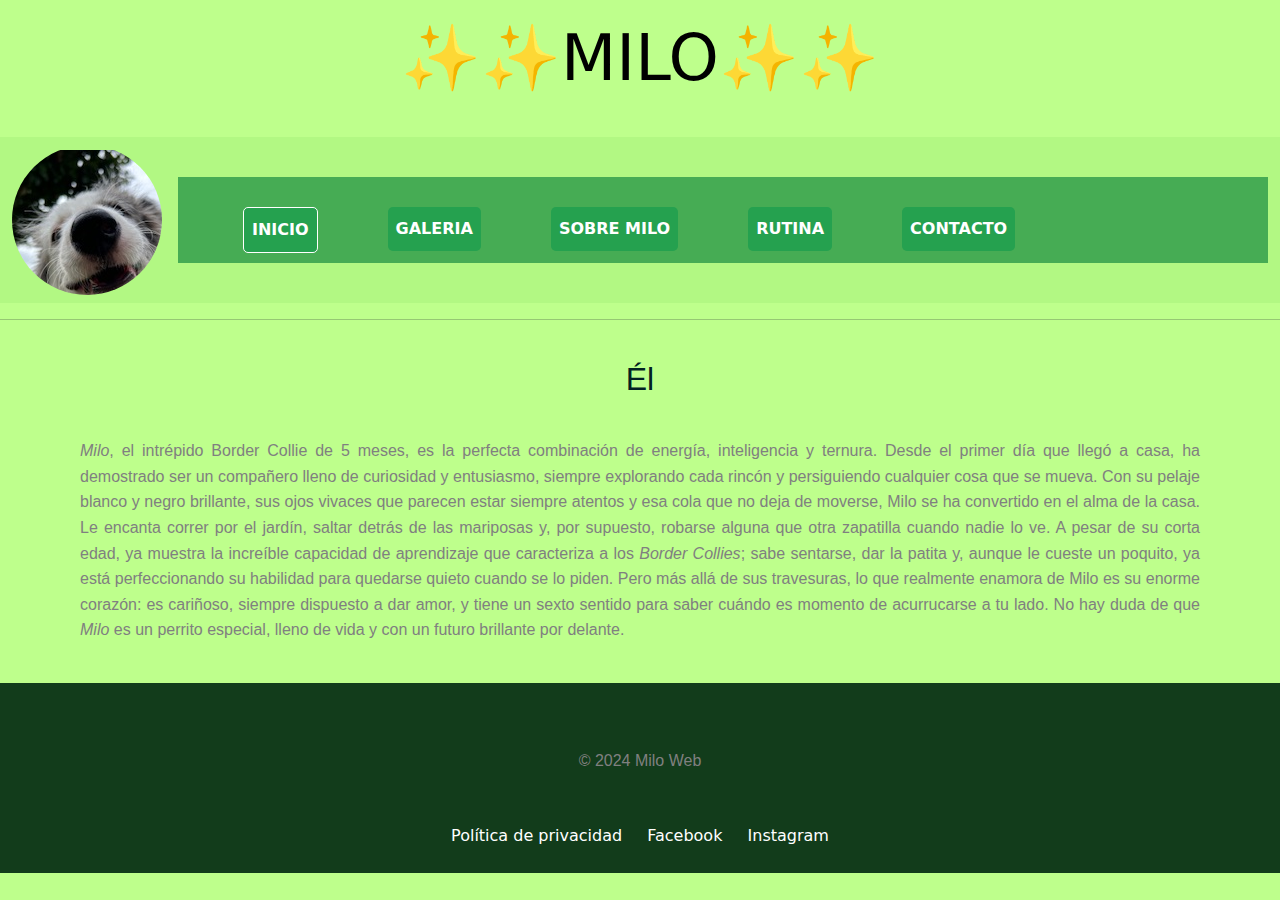
<file: index.html>
<!DOCTYPE html>
<html lang="en">
<head>
    <meta charset="UTF-8">
    <meta name="viewport" content="width=device-width, initial-scale=1.0">
    <meta name="description" content="Milo, el sitio web más innovador para conocerlo a El. Descubre como es, su rutina y contacto.">
    <meta name="keywords" content="Milo, creatividad, amor y cercania">
    <meta name="author" content="Ignacio Ferrera">
    <link rel="icon" type="image/png" href="images/favicon.png">
    <link href="https://cdn.jsdelivr.net/npm/bootstrap@5.3.3/dist/css/bootstrap.min.css" rel="stylesheet" integrity="sha384-QWTKZyjpPEjISv5WaRU9OFeRpok6YctnYmDr5pNlyT2bRjXh0JMhjY6hW+ALEwIH" crossorigin="anonymous">
    <link rel="stylesheet" href="./css/style.css">
    <title>✨✨Milo Web✨✨ </title>
</head>
<body>
    <header>
        <h1>✨✨MILO✨✨ </h1>
        <nav class="navbar navbar-expand-lg color">
            <div class="container-fluid">
              <a class="logo navbar-brand" href="#"><img  src="./images/IMG_5.jpg" alt=""></a>
              <button class="navbar-toggler" type="button" data-bs-toggle="collapse" data-bs-target="#navbarNav" aria-controls="navbarNav" aria-expanded="false" aria-label="Toggle navigation">
                <span class="navbar-toggler-icon"></span>
              </button>
              <div class="collapse navbar-collapse" id="navbarNav">
                <ul class="navbar-nav">
                  <li class="nav-item">
                    <a class="nav-link btn-custom active" aria-current="page" href="#">Inicio</a>
                  </li>
                  <li class="nav-item">
                    <a class="nav-link btn-custom" href="./pages/galeria.html">Galeria</a>
                  </li>
                  <li class="nav-item">
                    <a class="nav-link btn-custom" href="./pages/sobremilo.html">Sobre Milo</a>
                  </li>
                  <li class="nav-item">
                    <a class="nav-link btn-custom" href="./pages/rutina.html">Rutina</a>
                  </li>
                  <li class="nav-item">
                    <a class="nav-link btn-custom" href="./pages/contacto.html">Contacto</a>
                  </li>
                </ul>
              </div>
            </div>
          </nav>
    </header>
<hr>

    <main>
            <section>
                <h2>Él</h2>
                <p><em>Milo</em>, el intrépido Border Collie de 5 meses, es la perfecta combinación de energía, inteligencia y ternura. Desde el primer día que llegó a casa, ha demostrado ser un compañero lleno de curiosidad y entusiasmo, siempre explorando cada rincón y persiguiendo cualquier cosa que se mueva. Con su pelaje blanco y negro brillante, sus ojos vivaces que parecen estar siempre atentos y esa cola que no deja de moverse, Milo se ha convertido en el alma de la casa. Le encanta correr por el jardín, saltar detrás de las mariposas y, por supuesto, robarse alguna que otra zapatilla cuando nadie lo ve. A pesar de su corta edad, ya muestra la increíble capacidad de aprendizaje que caracteriza a los <em>Border Collies</em>; sabe sentarse, dar la patita y, aunque le cueste un poquito, ya está perfeccionando su habilidad para quedarse quieto cuando se lo piden. Pero más allá de sus travesuras, lo que realmente enamora de Milo es su enorme corazón: es cariñoso, siempre dispuesto a dar amor, y tiene un sexto sentido para saber cuándo es momento de acurrucarse a tu lado. No hay duda de que <em>Milo</em> es un perrito especial, lleno de vida y con un futuro brillante por delante.</p>
            </section>

    </main>


    <footer>
      <div class="footer-content">
          <div class="footer-section">
              <p>&copy; 2024 Milo Web</p>
          </div>
          <div class="footer-section">
              <a href="#">Política de privacidad</a>
              <a href="https://www.facebook.com/" target="_blank" rel="noopener">Facebook</a>
              <a href="https://www.instagram.com/" target="_blank" rel="noopener">Instagram</a>
          </div>
      </div>
  </footer>
  


    <script src="https://cdn.jsdelivr.net/npm/bootstrap@5.3.3/dist/js/bootstrap.bundle.min.js" integrity="sha384-YvpcrYf0tY3lHB60NNkmXc5s9fDVZLESaAA55NDzOxhy9GkcIdslK1eN7N6jIeHz" crossorigin="anonymous"></script>

</body>
</html>
</file>
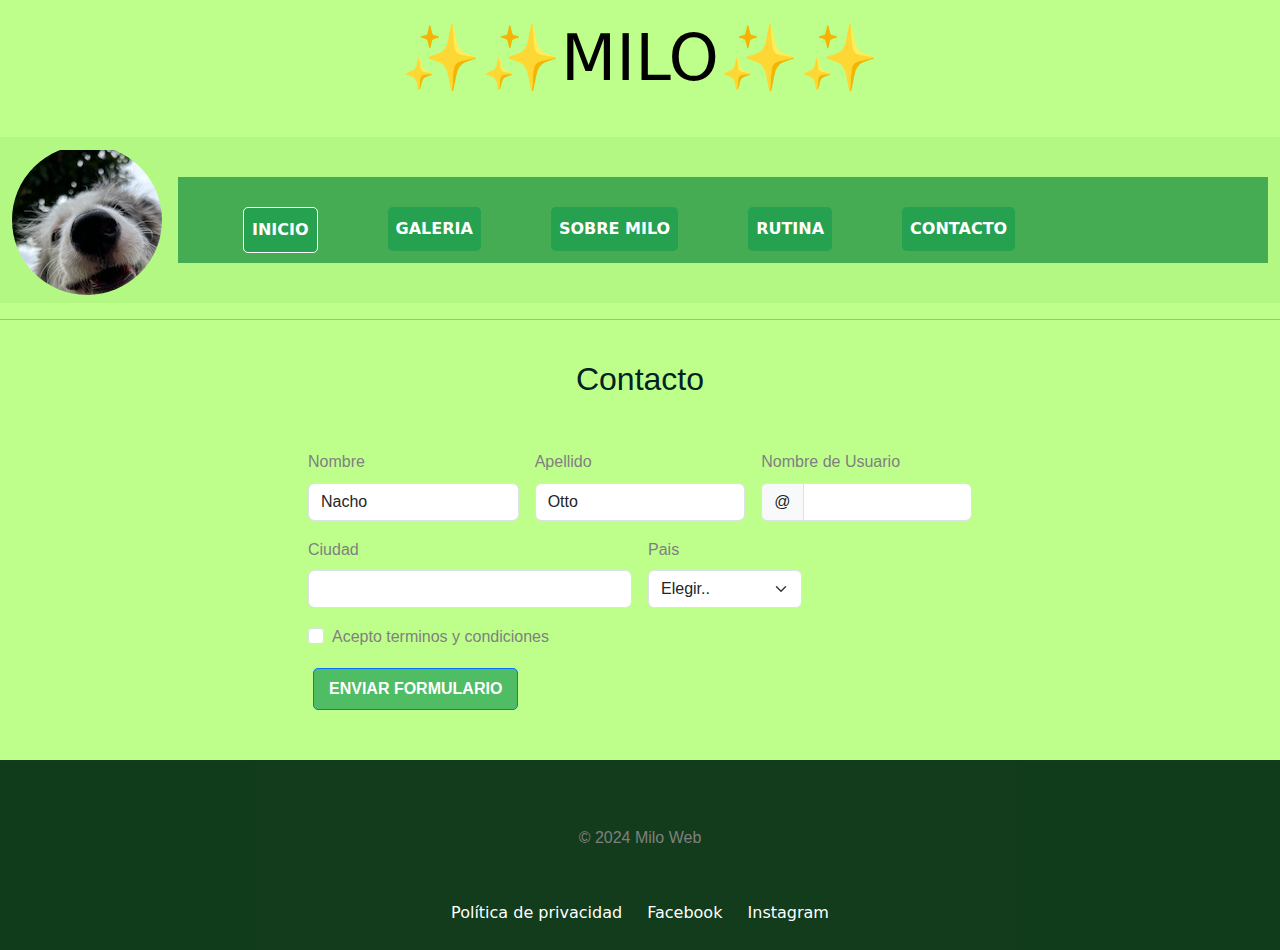
<file: pages/contacto.html>
<!DOCTYPE html>
<html lang="en">
<head>
    <meta charset="UTF-8">
    <meta name="viewport" content="width=device-width, initial-scale=1.0">
    <meta name="description" content="Milo, el sitio web más innovador para conocerlo a El. Descubre como es, su rutina y contacto.">
    <meta name="keywords" content="Milo, creatividad, amor y cercania">
    <meta name="author" content="Ignacio Ferrera">
    <link rel="icon" type="image/png" href="../images/favicon.png">
    <link href="https://cdn.jsdelivr.net/npm/bootstrap@5.3.3/dist/css/bootstrap.min.css" rel="stylesheet" integrity="sha384-QWTKZyjpPEjISv5WaRU9OFeRpok6YctnYmDr5pNlyT2bRjXh0JMhjY6hW+ALEwIH" crossorigin="anonymous">
    <link rel="stylesheet" href="../css/style.css">
    <title>✨✨Milo Web✨✨ </title>
</head>
<header>
    <h1>✨✨MILO✨✨ </h1>
    <nav class="navbar navbar-expand-lg color">
        <div class="container-fluid">
          <a class="logo navbar-brand" href="#"><img  src="../images/IMG_5.jpg" alt=""></a>
          <button class="navbar-toggler" type="button" data-bs-toggle="collapse" data-bs-target="#navbarNav" aria-controls="navbarNav" aria-expanded="false" aria-label="Toggle navigation">
            <span class="navbar-toggler-icon"></span>
          </button>
          <div class="collapse navbar-collapse" id="navbarNav">
            <ul class="navbar-nav">
              <li class="nav-item">
                <a class="nav-link btn-custom active" aria-current="page" href="../index.html">Inicio</a>
              </li>
              <li class="nav-item">
                <a class="nav-link btn-custom" href="galeria.html">Galeria</a>
              </li>
              <li class="nav-item">
                <a class="nav-link btn-custom" href="sobremilo.html">Sobre Milo</a>
              </li>
              <li class="nav-item">
                <a class="nav-link btn-custom" href="rutina.html">Rutina</a>
              </li>
              <li class="nav-item">
                <a class="nav-link btn-custom" href="contacto.html">Contacto</a>
              </li>
             
            </ul>
          </div>
        </div>
      </nav>
</header>
<hr>
<main>
    <section>
    <h2>Contacto</h2>
    <form class="tamano row g-3 needs-validation" novalidate>
        <div class="col-md-4">
          <label for="validationCustom01" class="form-label">Nombre</label>
          <input type="text" class="form-control" id="validationCustom01" value="Nacho" required>
          <div class="valid-feedback">
            Se ve bien!
          </div>
        </div>
        <div class="col-md-4">
          <label for="validationCustom02" class="form-label">Apellido</label>
          <input type="text" class="form-control" id="validationCustom02" value="Otto" required>
          <div class="valid-feedback">
            Bien!
          </div>
        </div>
        <div class="col-md-4">
          <label for="validationCustomUsername" class="form-label">Nombre de Usuario</label>
          <div class="input-group has-validation">
            <span class="input-group-text" id="inputGroupPrepend">@</span>
            <input type="text" class="form-control" id="validationCustomUsername" aria-describedby="inputGroupPrepend" required>
            <div class="invalid-feedback">
              Por favor cambia el usuario
            </div>
          </div>
        </div>
        <div class="col-md-6">
          <label for="validationCustom03" class="form-label">Ciudad</label>
          <input type="text" class="form-control" id="validationCustom03" required>
          <div class="invalid-feedback">
            Please provide a valid city.
          </div>
        </div>
        <div class="col-md-3">
          <label for="validationCustom04" class="form-label">Pais</label>
          <select class="form-select" id="validationCustom04" required>
            <option selected disabled value="">Elegir..</option>
            <option>...</option>
          </select>
          <div class="invalid-feedback">
            Please select a valid state.
          </div>
        </div>
       
        <div class="col-12">
          <div class="form-check">
            <input class="form-check-input" type="checkbox" value="" id="invalidCheck" required>
            <label class="form-check-label" for="invalidCheck">
              Acepto terminos y condiciones
            </label>
            <div class="invalid-feedback">
              You must agree before submitting.
            </div>
          </div>
        </div>
        <div class="col-12">
          <button class="btn btn-primary btn-custom" type="submit">Enviar Formulario</button>
        </div>
      </form>
    </section>
</main>

<footer>
  <div class="footer-content">
      <div class="footer-section">
          <p>&copy; 2024 Milo Web</p>
      </div>
      <div class="footer-section">
          <a href="#">Política de privacidad</a>
          <a href="https://www.facebook.com/" target="_blank" rel="noopener">Facebook</a>
          <a href="https://www.instagram.com/" target="_blank" rel="noopener">Instagram</a>
      </div>
  </div>
</footer>

<script src="https://cdn.jsdelivr.net/npm/bootstrap@5.3.3/dist/js/bootstrap.bundle.min.js" integrity="sha384-YvpcrYf0tY3lHB60NNkmXc5s9fDVZLESaAA55NDzOxhy9GkcIdslK1eN7N6jIeHz" crossorigin="anonymous"></script>
    
</body>
</html>
</file>
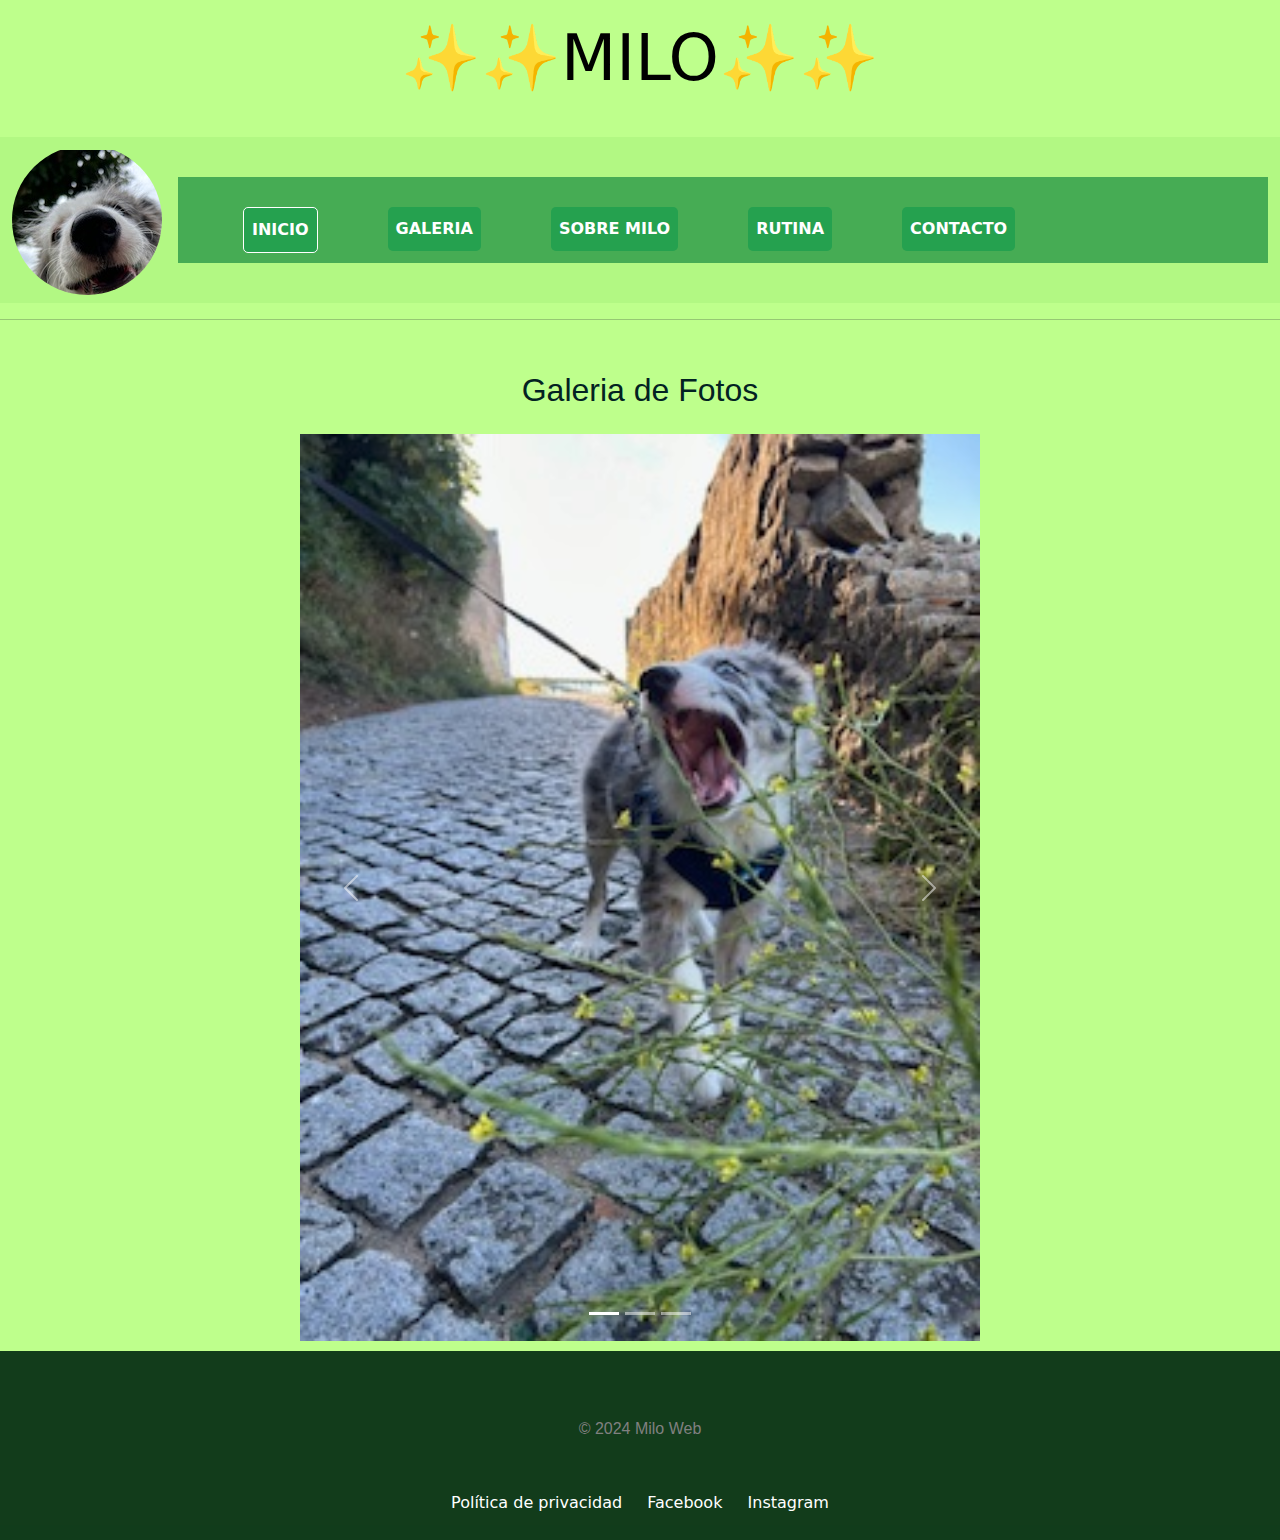
<file: pages/galeria.html>
<!DOCTYPE html>
<html lang="en">
<head>
    <meta charset="UTF-8">
    <meta name="viewport" content="width=device-width, initial-scale=1.0">
    <meta name="description" content="Milo, el sitio web más innovador para conocerlo a El. Descubre como es, su rutina y contacto.">
    <meta name="keywords" content="Milo, creatividad, amor y cercania">
    <meta name="author" content="Ignacio Ferrera">
    <link rel="icon" type="image/png" href="../images/favicon.png">
    <link href="https://cdn.jsdelivr.net/npm/bootstrap@5.3.3/dist/css/bootstrap.min.css" rel="stylesheet" integrity="sha384-QWTKZyjpPEjISv5WaRU9OFeRpok6YctnYmDr5pNlyT2bRjXh0JMhjY6hW+ALEwIH" crossorigin="anonymous">
    <link rel="stylesheet" href="../css/style.css">
    <title>✨✨Milo Web✨✨ </title>
</head>
<body>
    <header>
        <h1>✨✨MILO✨✨ </h1>
        <nav class="navbar navbar-expand-lg color">
            <div class="container-fluid">
              <a class="logo navbar-brand" href="#"><img  src="../images/IMG_5.jpg" alt=""></a>
              <button class="navbar-toggler" type="button" data-bs-toggle="collapse" data-bs-target="#navbarNav" aria-controls="navbarNav" aria-expanded="false" aria-label="Toggle navigation">
                <span class="navbar-toggler-icon"></span>
              </button>
              <div class="collapse navbar-collapse" id="navbarNav">
                <ul class="navbar-nav">
                    <li class="nav-item">
                        <a class="nav-link btn-custom active" aria-current="page" href="../index.html">Inicio</a>
                      </li>
                      <li class="nav-item">
                        <a class="nav-link btn-custom" href="galeria.html">Galeria</a>
                      </li>
                      <li class="nav-item">
                        <a class="nav-link btn-custom" href="sobremilo.html">Sobre Milo</a>
                      </li>
                      <li class="nav-item">
                        <a class="nav-link btn-custom" href="rutina.html">Rutina</a>
                      </li>
                      <li class="nav-item">
                        <a class="nav-link btn-custom" href="contacto.html">Contacto</a>
                      </li>
                 
                </ul>
              </div>
            </div>
          </nav>
    </header>
<hr>
    <main>
        <section class="tamano">
        <h2>Galeria de Fotos</h2>
        <div id="carouselExampleIndicators" class="carousel slide">
            <div class="carousel-indicators">
              <button type="button" data-bs-target="#carouselExampleIndicators" data-bs-slide-to="0" class="active" aria-current="true" aria-label="Slide 1"></button>
              <button type="button" data-bs-target="#carouselExampleIndicators" data-bs-slide-to="1" aria-label="Slide 2"></button>
              <button type="button" data-bs-target="#carouselExampleIndicators" data-bs-slide-to="2" aria-label="Slide 3"></button>
            </div>
            <div class="carousel-inner">
              <div class="carousel-item active">
                <img src="../images/IMG_1.jpg" class="d-block w-100" alt="Milo mordiendo">
              </div>
              <div class="carousel-item">
                <img src="../images/IMG_2.jpg" class="d-block w-100" alt="Milo en la playa">
              </div>
              <div class="carousel-item">
                <img src="../images/IMG_3.jpg" class="d-block w-100" alt="Milo jugando">
              </div>
            </div>
            <button class="carousel-control-prev" type="button" data-bs-target="#carouselExampleIndicators" data-bs-slide="prev">
              <span class="carousel-control-prev-icon" aria-hidden="true"></span>
              <span class="visually-hidden">Anterior</span>
            </button>
            <button class="carousel-control-next" type="button" data-bs-target="#carouselExampleIndicators" data-bs-slide="next">
              <span class="carousel-control-next-icon" aria-hidden="true"></span>
              <span class="visually-hidden">Siguiente</span>
            </button>
          </div>
    </section>
    </main>
    
    <footer>
      <div class="footer-content">
          <div class="footer-section">
              <p>&copy; 2024 Milo Web</p>
          </div>
          <div class="footer-section">
              <a href="#">Política de privacidad</a>
              <a href="https://www.facebook.com/" target="_blank" rel="noopener">Facebook</a>
              <a href="https://www.instagram.com/" target="_blank" rel="noopener">Instagram</a>
          </div>
      </div>
  </footer>

    <script src="https://cdn.jsdelivr.net/npm/bootstrap@5.3.3/dist/js/bootstrap.bundle.min.js" integrity="sha384-YvpcrYf0tY3lHB60NNkmXc5s9fDVZLESaAA55NDzOxhy9GkcIdslK1eN7N6jIeHz" crossorigin="anonymous"></script>
    
    </body>
    </html>
</file>
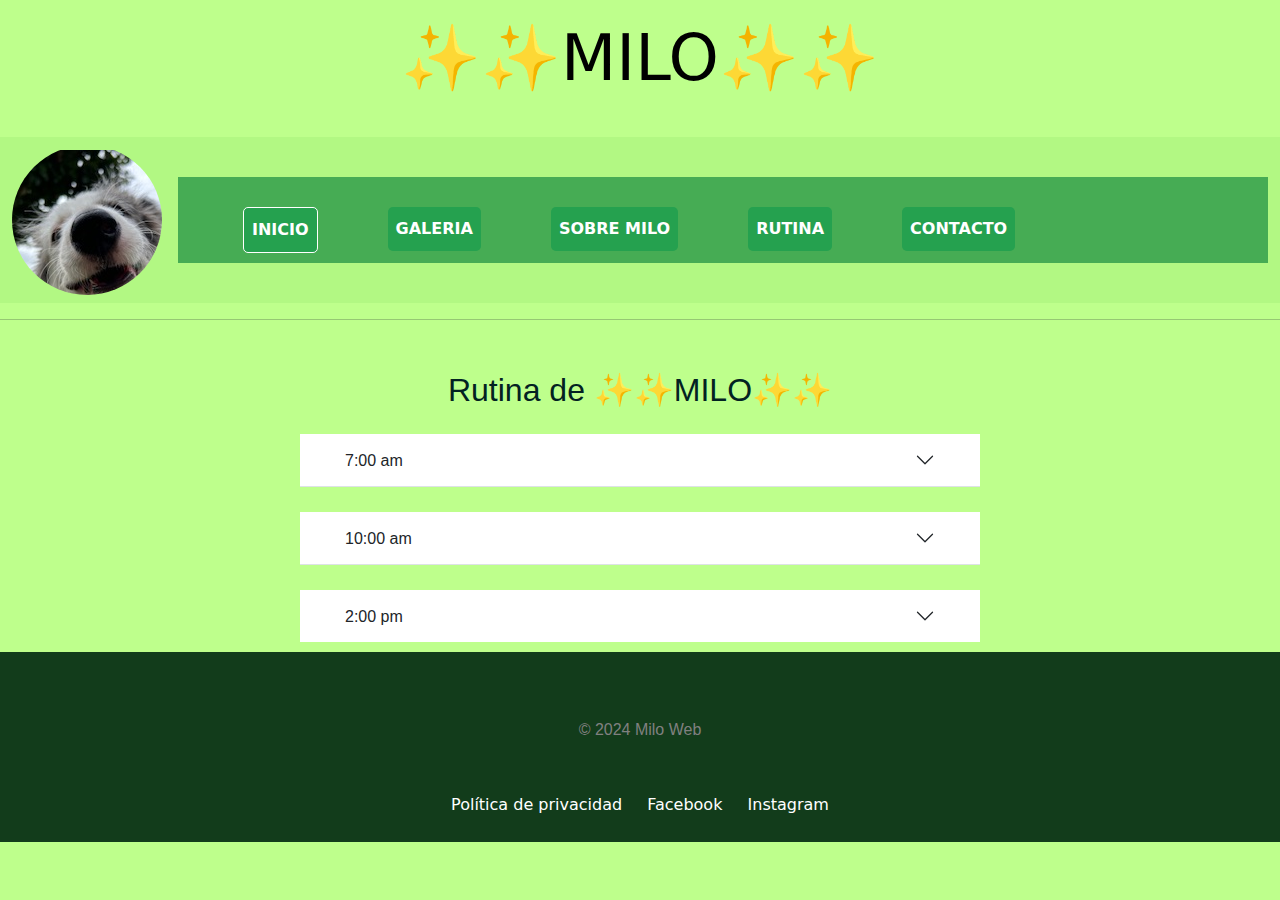
<file: pages/rutina.html>
<!DOCTYPE html>
<html lang="en">
<head>
    <meta charset="UTF-8">
    <meta name="viewport" content="width=device-width, initial-scale=1.0">
    <meta name="description" content="Milo, el sitio web más innovador para conocerlo a El. Descubre como es, su rutina y contacto.">
    <meta name="keywords" content="Milo, creatividad, amor y cercania">
    <meta name="author" content="Ignacio Ferrera">
    <link rel="icon" type="image/png" href="../images/favicon.png">
    <link href="https://cdn.jsdelivr.net/npm/bootstrap@5.3.3/dist/css/bootstrap.min.css" rel="stylesheet" integrity="sha384-QWTKZyjpPEjISv5WaRU9OFeRpok6YctnYmDr5pNlyT2bRjXh0JMhjY6hW+ALEwIH" crossorigin="anonymous">
    <link rel="stylesheet" href="../css/style.css">
    <title>✨✨Milo Web✨✨ </title>
</head>
<body>
    <header>
        <h1>✨✨MILO✨✨ </h1>
        <nav class="navbar navbar-expand-lg color">
            <div class="container-fluid">
              <a class="logo navbar-brand" href="#"><img  src="../images/IMG_5.jpg" alt=""></a>
              <button class="navbar-toggler" type="button" data-bs-toggle="collapse" data-bs-target="#navbarNav" aria-controls="navbarNav" aria-expanded="false" aria-label="Toggle navigation">
                <span class="navbar-toggler-icon"></span>
              </button>
              <div class="collapse navbar-collapse" id="navbarNav">
                <ul class="navbar-nav">
                    <li class="nav-item">
                        <a class="nav-link btn-custom active" aria-current="page" href="../index.html">Inicio</a>
                      </li>
                      <li class="nav-item">
                        <a class="nav-link btn-custom" href="galeria.html">Galeria</a>
                      </li>
                      <li class="nav-item">
                        <a class="nav-link btn-custom" href="sobremilo.html">Sobre Milo</a>
                      </li>
                      <li class="nav-item">
                        <a class="nav-link btn-custom" href="rutina.html">Rutina</a>
                      </li>
                      <li class="nav-item">
                        <a class="nav-link btn-custom" href="contacto.html">Contacto</a>
                      </li>
                 
                </ul>
              </div>
            </div>
          </nav>
    </header>
<hr>

   <section class="tamano">
    <h2>Rutina de ✨✨MILO✨✨</h2>
    <div class="accordion accordion-flush" id="accordionFlushExample">
        <div class="accordion-item">
          <h2 class="accordion-header">
            <button class="accordion-button collapsed" type="button" data-bs-toggle="collapse" data-bs-target="#flush-collapseOne" aria-expanded="false" aria-controls="flush-collapseOne">
                7:00 am
            </button>
          </h2>
          <div id="flush-collapseOne" class="accordion-collapse collapse" data-bs-parent="#accordionFlushExample">
            <div class="accordion-body">Despertarse lleno de energía y salir a dar un paseo matutino por el parque.</div>
          </div>
        </div>
        <div class="accordion-item">
          <h2 class="accordion-header">
            <button class="accordion-button collapsed" type="button" data-bs-toggle="collapse" data-bs-target="#flush-collapseTwo" aria-expanded="false" aria-controls="flush-collapseTwo">
              10:00 am
            </button>
          </h2>
          <div id="flush-collapseTwo" class="accordion-collapse collapse" data-bs-parent="#accordionFlushExample">
            <div class="accordion-body">Tiempo de juego: correr detrás de la pelota y explorar el jardín.</div>
          </div>
        </div>
        <div class="accordion-item">
          <h2 class="accordion-header">
            <button class="accordion-button collapsed" type="button" data-bs-toggle="collapse" data-bs-target="#flush-collapseThree" aria-expanded="false" aria-controls="flush-collapseThree">
              2:00 pm
            </button>
          </h2>
          <div id="flush-collapseThree" class="accordion-collapse collapse" data-bs-parent="#accordionFlushExample">
            <div class="accordion-body">Almuerzo ligero seguido de un paseo corto por el vecindario.</div>
          </div>
        </div>
      </div>
      
   </section>

    </main>

    <footer>
      <div class="footer-content">
          <div class="footer-section">
              <p>&copy; 2024 Milo Web</p>
          </div>
          <div class="footer-section">
              <a href="#">Política de privacidad</a>
              <a href="https://www.facebook.com/" target="_blank" rel="noopener">Facebook</a>
              <a href="https://www.instagram.com/" target="_blank" rel="noopener">Instagram</a>
          </div>
      </div>
  </footer>

    <script src="https://cdn.jsdelivr.net/npm/bootstrap@5.3.3/dist/js/bootstrap.bundle.min.js" integrity="sha384-YvpcrYf0tY3lHB60NNkmXc5s9fDVZLESaAA55NDzOxhy9GkcIdslK1eN7N6jIeHz" crossorigin="anonymous"></script>
    
</body>
</html>
</file>
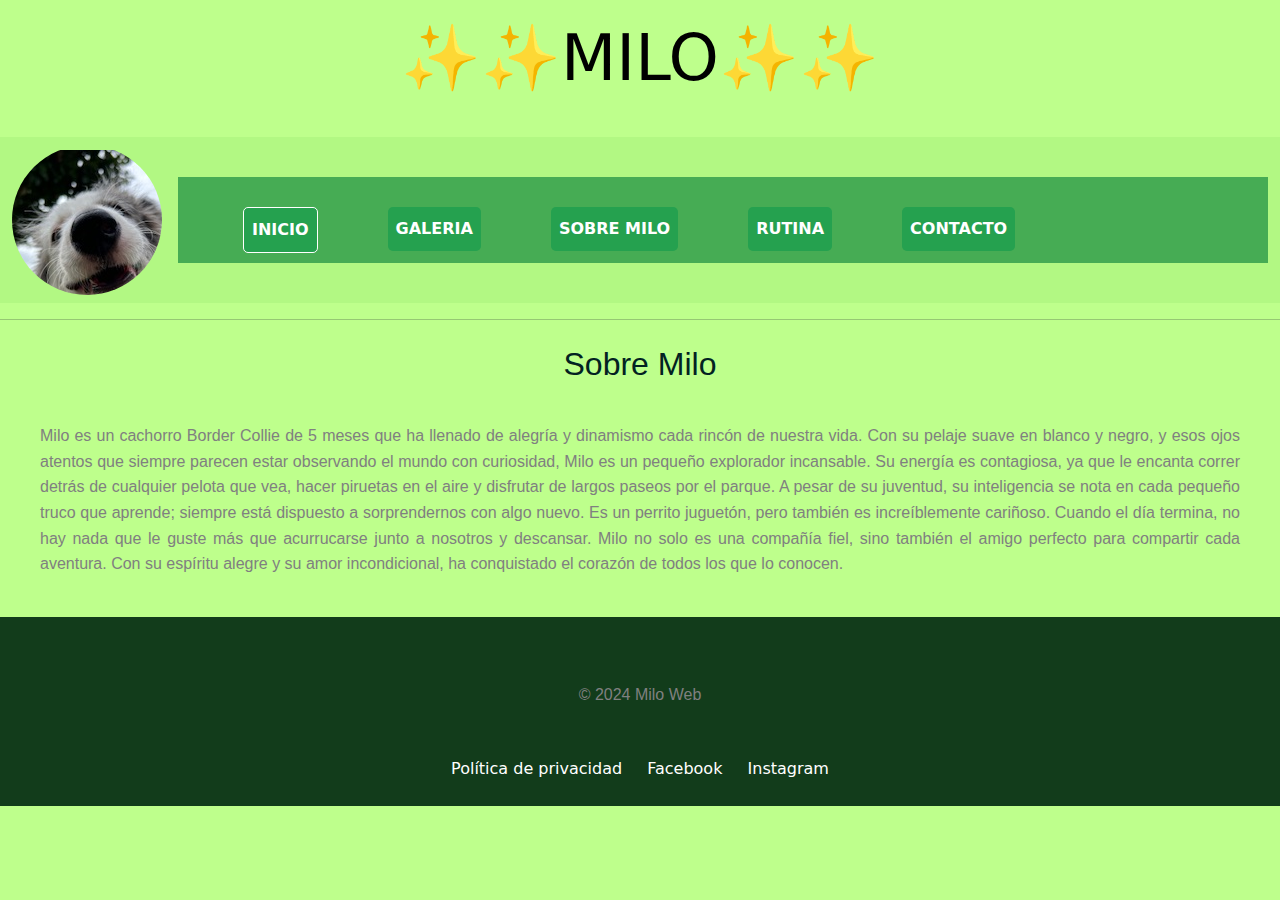
<file: pages/sobremilo.html>
<!DOCTYPE html>
<html lang="en">
<head>
    <meta charset="UTF-8">
    <meta name="viewport" content="width=device-width, initial-scale=1.0">
    <meta name="description" content="Milo, el sitio web más innovador para conocerlo a El. Descubre como es, su rutina y contacto.">
    <meta name="keywords" content="Milo, creatividad, amor y cercania">
    <meta name="author" content="Ignacio Ferrera">
    <link rel="icon" type="image/png" href="../images/favicon.png">
    <link href="https://cdn.jsdelivr.net/npm/bootstrap@5.3.3/dist/css/bootstrap.min.css" rel="stylesheet" integrity="sha384-QWTKZyjpPEjISv5WaRU9OFeRpok6YctnYmDr5pNlyT2bRjXh0JMhjY6hW+ALEwIH" crossorigin="anonymous">
    <link rel="stylesheet" href="../css/style.css">
    <title>✨✨Milo Web✨✨ </title>
</head>
<body>
    <header>
        <h1>✨✨MILO✨✨ </h1>
        <nav class="navbar navbar-expand-lg color">
            <div class="container-fluid">
              <a class="logo navbar-brand" href="#"><img  src="../images/IMG_5.jpg" alt=""></a>
              <button class="navbar-toggler" type="button" data-bs-toggle="collapse" data-bs-target="#navbarNav" aria-controls="navbarNav" aria-expanded="false" aria-label="Toggle navigation">
                <span class="navbar-toggler-icon"></span>
              </button>
              <div class="collapse navbar-collapse" id="navbarNav">
                <ul class="navbar-nav">
                    <li class="nav-item">
                        <a class="nav-link btn-custom active" aria-current="page" href="../index.html">Inicio</a>
                      </li>
                      <li class="nav-item">
                        <a class="nav-link btn-custom" href="galeria.html">Galeria</a>
                      </li>
                      <li class="nav-item">
                        <a class="nav-link btn-custom" href="sobremilo.html">Sobre Milo</a>
                      </li>
                      <li class="nav-item">
                        <a class="nav-link btn-custom" href="rutina.html">Rutina</a>
                      </li>
                      <li class="nav-item">
                        <a class="nav-link btn-custom" href="contacto.html">Contacto</a>
                      </li>
                 
                </ul>
              </div>
            </div>
          </nav>
    </header>
<hr>

    <main>
        <div>
            <h2>Sobre Milo</h2>
            <p>Milo es un cachorro Border Collie de 5 meses que ha llenado de alegría y dinamismo cada rincón de nuestra vida. Con su pelaje suave en blanco y negro, y esos ojos atentos que siempre parecen estar observando el mundo con curiosidad, Milo es un pequeño explorador incansable. Su energía es contagiosa, ya que le encanta correr detrás de cualquier pelota que vea, hacer piruetas en el aire y disfrutar de largos paseos por el parque. A pesar de su juventud, su inteligencia se nota en cada pequeño truco que aprende; siempre está dispuesto a sorprendernos con algo nuevo. Es un perrito juguetón, pero también es increíblemente cariñoso. Cuando el día termina, no hay nada que le guste más que acurrucarse junto a nosotros y descansar. Milo no solo es una compañía fiel, sino también el amigo perfecto para compartir cada aventura. Con su espíritu alegre y su amor incondicional, ha conquistado el corazón de todos los que lo conocen. </p>
        </div>

    </main>

    <footer>
      <div class="footer-content">
          <div class="footer-section">
              <p>&copy; 2024 Milo Web</p>
          </div>
          <div class="footer-section">
              <a href="#">Política de privacidad</a>
              <a href="https://www.facebook.com/" target="_blank" rel="noopener">Facebook</a>
              <a href="https://www.instagram.com/" target="_blank" rel="noopener">Instagram</a>
          </div>
      </div>
  </footer>

    <script src="https://cdn.jsdelivr.net/npm/bootstrap@5.3.3/dist/js/bootstrap.bundle.min.js" integrity="sha384-YvpcrYf0tY3lHB60NNkmXc5s9fDVZLESaAA55NDzOxhy9GkcIdslK1eN7N6jIeHz" crossorigin="anonymous"></script>
</body>
</html>
</file>
<file: css/style.css>
* {
  margin: 0;
  padding: 0;
  box-sizing: border-box;
}

body {
  background-color: rgba(53, 24, 133, 0.6156862745);
}

h1 {
  color: black;
  text-align: center;
  margin-bottom: 20px;
  font-size: 4rem;
  padding: 20px;
}

h2 {
  font-family: "Lucida Sans", sans-serif;
  color: rgb(2, 34, 34);
  text-align: center;
  margin: 25px;
}

p, .rutina, section {
  font-family: "Verdana", sans-serif;
  font-size: 1rem;
  line-height: 1.6;
  color: gray;
  margin: 40px;
  text-align: justify;
}

.logo {
  width: 150px;
  height: 150px;
  overflow: hidden;
  border-radius: 100px;
}

nav ul li a:focus {
  outline: 2px solid rgba(20, 155, 78, 0.6588235294);
}

nav ul {
  list-style: none;
  padding: 0;
  margin: 20px;
  display: flex;
  justify-content: center;
}

nav ul li {
  margin: 0 30px;
}

nav ul li a {
  text-decoration: none;
  color: black;
  font-weight: bold;
  transition: color 0.3s ease, text-decoration 0.3s ease-in-out;
}

nav ul li a:hover {
  color: rgba(20, 155, 153, 0.9019607843);
  text-decoration: underline;
}

.navbar-toggler {
  border: none;
  background-color: transparent;
}
.navbar-toggler:focus {
  outline: none;
  box-shadow: none;
}
.navbar-toggler .navbar-toggler-icon {
  background-image: url("data:image/svg+xml,%3Csvg xmlns='http://www.w3.org/2000/svg' viewBox='0 0 30 30'%3E%3Cpath stroke='rgba(255, 255, 255, 1)' stroke-width='2' d='M4 7h22M4 15h22M4 23h22'/%3E%3C/svg%3E");
  filter: invert(1);
}

.navbar-collapse {
  background-color: rgba(17, 133, 60, 0.6666666667);
  padding: 10px;
}

.navbar-nav .nav-link {
  color: white;
  text-transform: uppercase;
  font-weight: bold;
  padding: 10px;
}
.navbar-nav .nav-link:hover {
  background-color: rgba(255, 255, 255, 0.1);
  border-radius: 5px;
}
.navbar-nav .nav-link.active {
  color: #ffcc00;
}

footer {
  background-color: rgba(1, 42, 16, 0.9137254902);
  color: white;
  padding: 10px 0;
  text-align: center;
  position: relative;
  bottom: 0;
  width: 100%;
}

.footer-content {
  display: flex;
  flex-direction: column;
  align-items: center;
  justify-content: center;
  max-width: 1200px;
  margin: 0 auto;
  padding: 10px;
}

.footer-section {
  margin: 5px 0;
}

.footer-section a {
  color: white;
  text-decoration: none;
  margin: 0 10px;
}

.footer-section a:hover {
  text-decoration: underline;
}

.galeria {
  display: flex;
  flex-wrap: wrap;
  justify-content: space-around;
  margin: 20px;
}

.tamano {
  width: 700px;
  margin: 0 auto;
  padding: 10px;
}

.color {
  background-color: rgba(53, 172, 38, 0.081);
}

.galeria {
  display: flex;
  flex-wrap: wrap;
  justify-content: space-around;
  margin: 20px;
}

.galeria img {
  max-width: 100%;
  height: auto;
  margin-bottom: 20px;
}

.btn-custom {
  color: #ffffff;
  background-color: rgba(20, 155, 78, 0.6588235294);
  padding: 8px 15px;
  border-radius: 5px;
  text-transform: uppercase;
  font-weight: bold;
  display: inline-block;
  transition: background-color 0.3s ease, transform 0.2s ease;
}

.btn-custom:hover {
  background-color: rgba(20, 155, 153, 0.9019607843);
  transform: scale(1.05);
}

.nav-link.active.btn-custom {
  background-color: rgba(20, 155, 78, 0.6588235294);
  color: #ffffff;
  border: 1px solid #ffffff;
}

nav ul li a {
  text-decoration: none;
  color: black;
  font-weight: bold;
  transition: color 0.3s ease, transform 0.3s ease;
}

nav ul li a:hover {
  color: rgba(20, 155, 79, 0.3294117647);
  transform: translateY(-5px);
}

@keyframes fadeIn {
  0% {
    opacity: 0;
    transform: translateY(20px);
  }
  100% {
    opacity: 1;
    transform: translateY(0);
  }
}
h1 {
  animation: fadeIn 1s ease-out;
}

.btn-custom {
  color: #ffffff;
  background-color: rgba(20, 155, 78, 0.6588235294);
  padding: 8px 15px;
  border-radius: 5px;
  margin: 0 5px;
  text-transform: uppercase;
  font-weight: bold;
  transition: all 0.3s ease, box-shadow 0.3s ease;
  display: inline-block;
}

.btn-custom:hover {
  background-color: rgba(20, 155, 153, 0.9019607843);
  color: #f1f1f1;
  text-decoration: none;
  box-shadow: 0 4px 10px rgba(0, 0, 0, 0.2);
}

@keyframes slideUp {
  0% {
    transform: translateY(100px);
    opacity: 0;
  }
  100% {
    transform: translateY(0);
    opacity: 1;
  }
}
footer {
  animation: slideUp 1s ease-out;
}

@keyframes fadeIn {
  from {
    opacity: 0;
    transform: translateY(20px);
  }
  to {
    opacity: 1;
    transform: translateY(0);
  }
}
.section {
  opacity: 0;
  transform: translateY(20px);
  animation: fadeIn 0.8s ease-in-out;
  animation-fill-mode: forwards;
}

@media (max-width: 768px) {
  .navbar {
    text-align: center;
  }
  .navbar-nav {
    flex-direction: column;
    align-items: center;
    padding: 0;
  }
  .nav-link {
    display: block;
    padding: 10px;
    width: 100%;
    text-align: center;
    margin-bottom: 10px;
  }
  .navbar-toggler {
    margin: 0 auto;
  }
}
@media (min-width: 769px) {
  .navbar-nav {
    flex-direction: row;
    justify-content: center;
  }
  .navbar-nav .nav-link {
    padding: 10px 20px;
  }
}
@media (max-width: 768px) {
  footer {
    padding: 10px 5px;
    position: static;
    bottom: 0;
    width: 100%;
  }
  .footer-content {
    flex-direction: column;
    align-items: center;
    text-align: center;
  }
}
@media (max-width: 768px) {
  .galeria {
    flex-direction: column;
    align-items: center;
    gap: 10px;
  }
  .galeria img {
    max-width: 90%;
    height: auto;
  }
}
body {
  background-color: rgba(150, 255, 69, 0.6156862745);
}

/*# sourceMappingURL=style.css.map */
</file>
